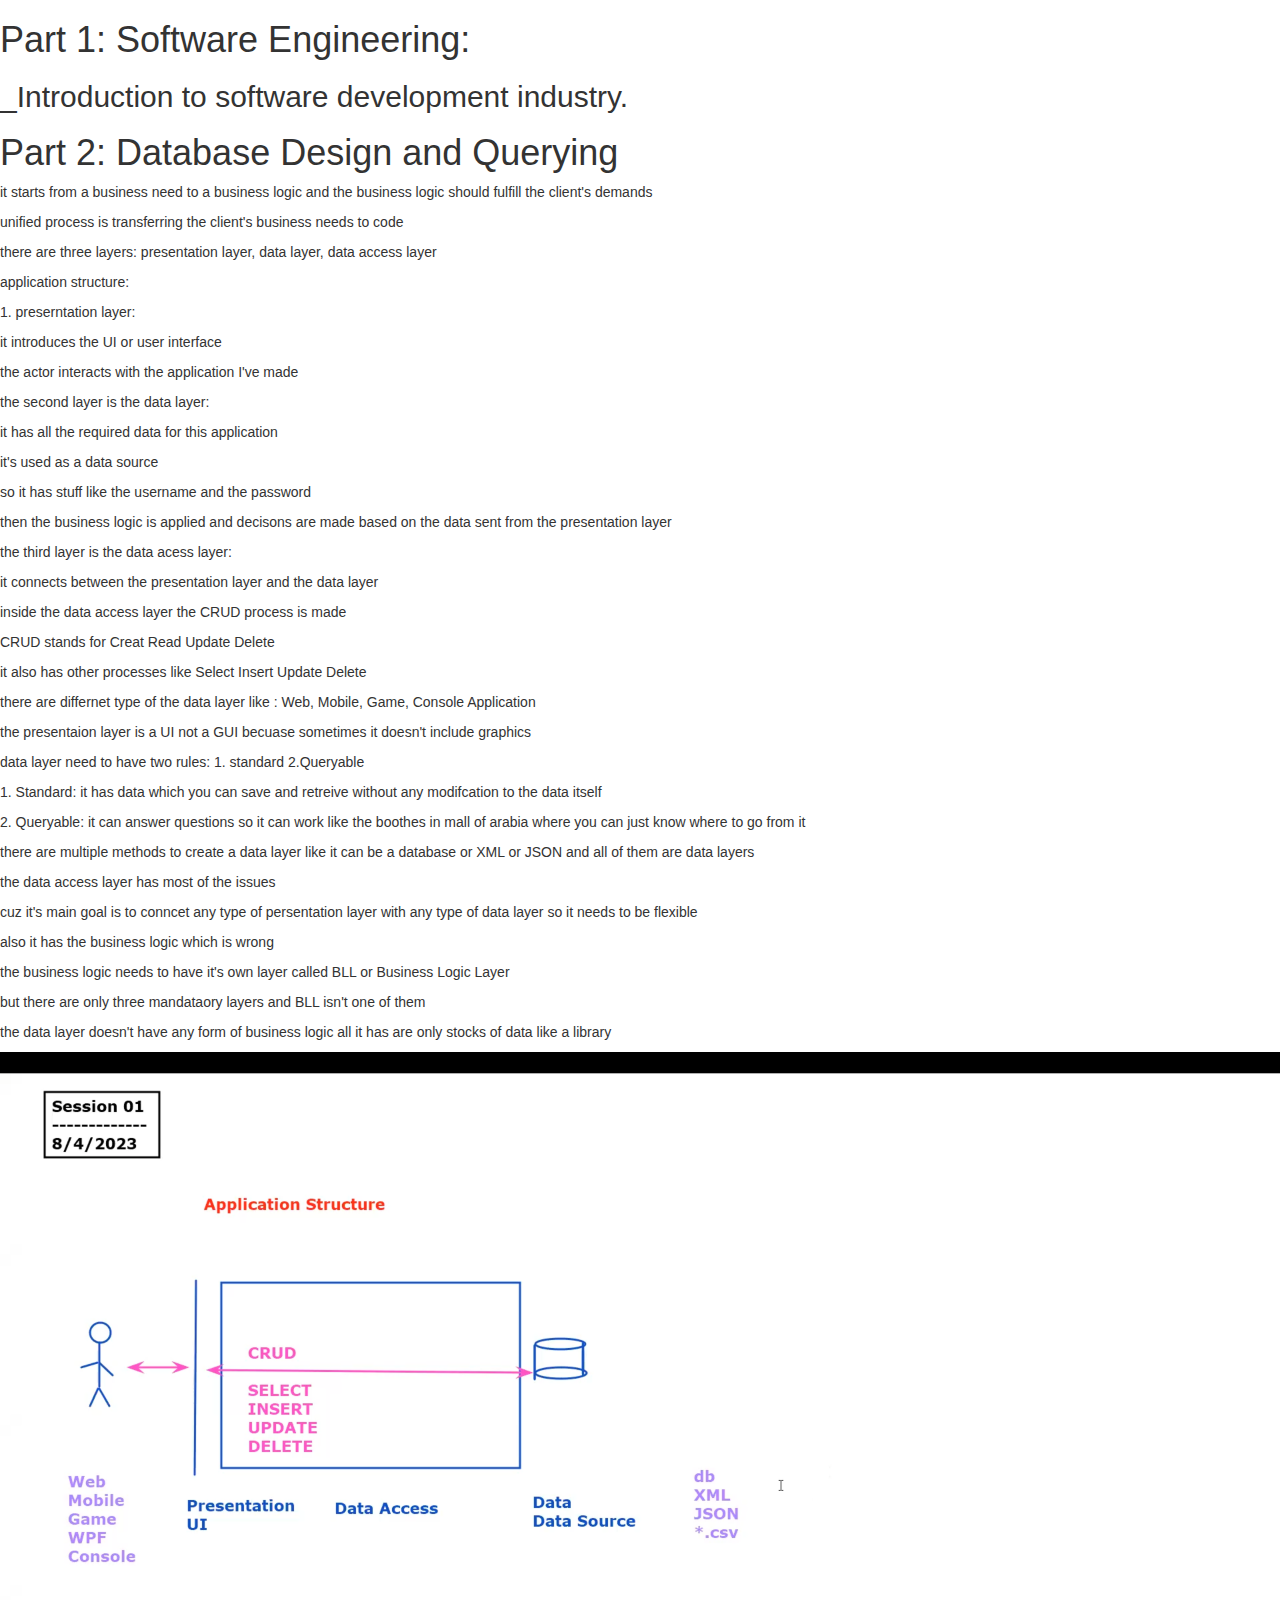
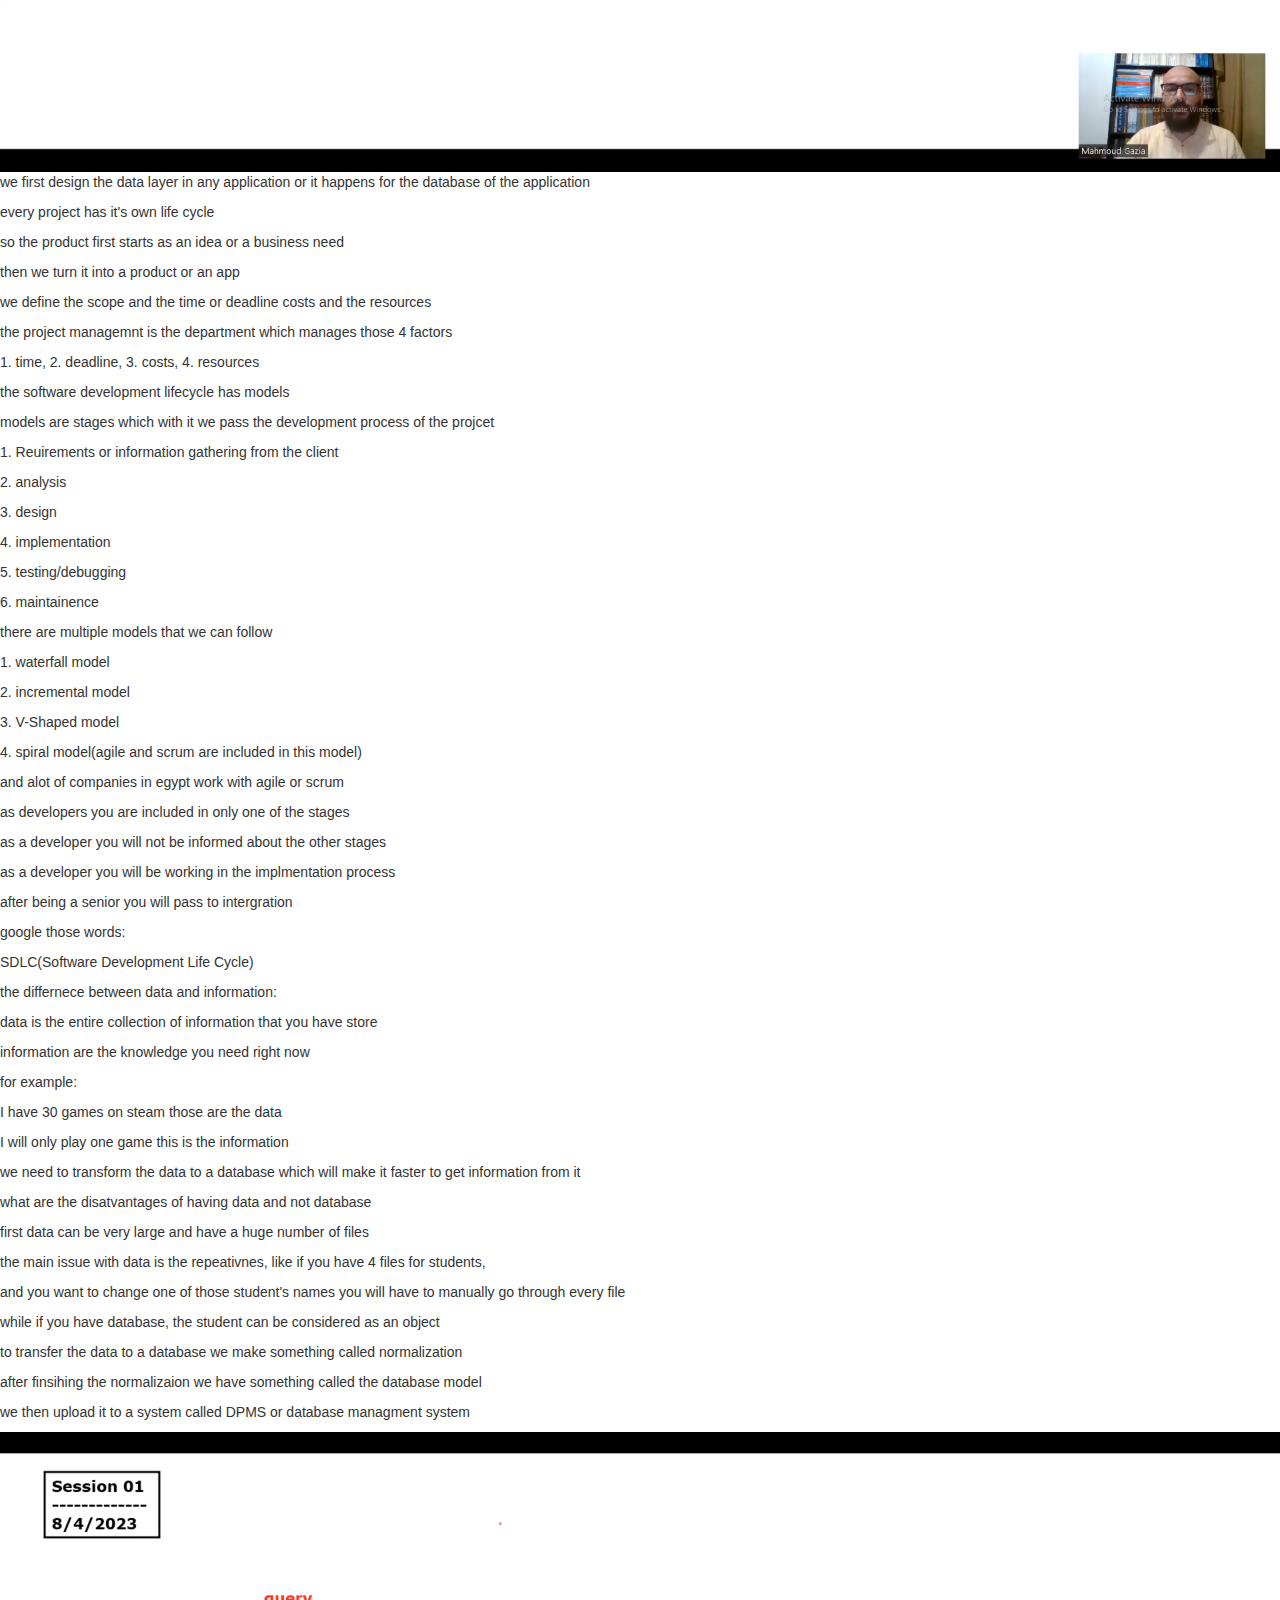
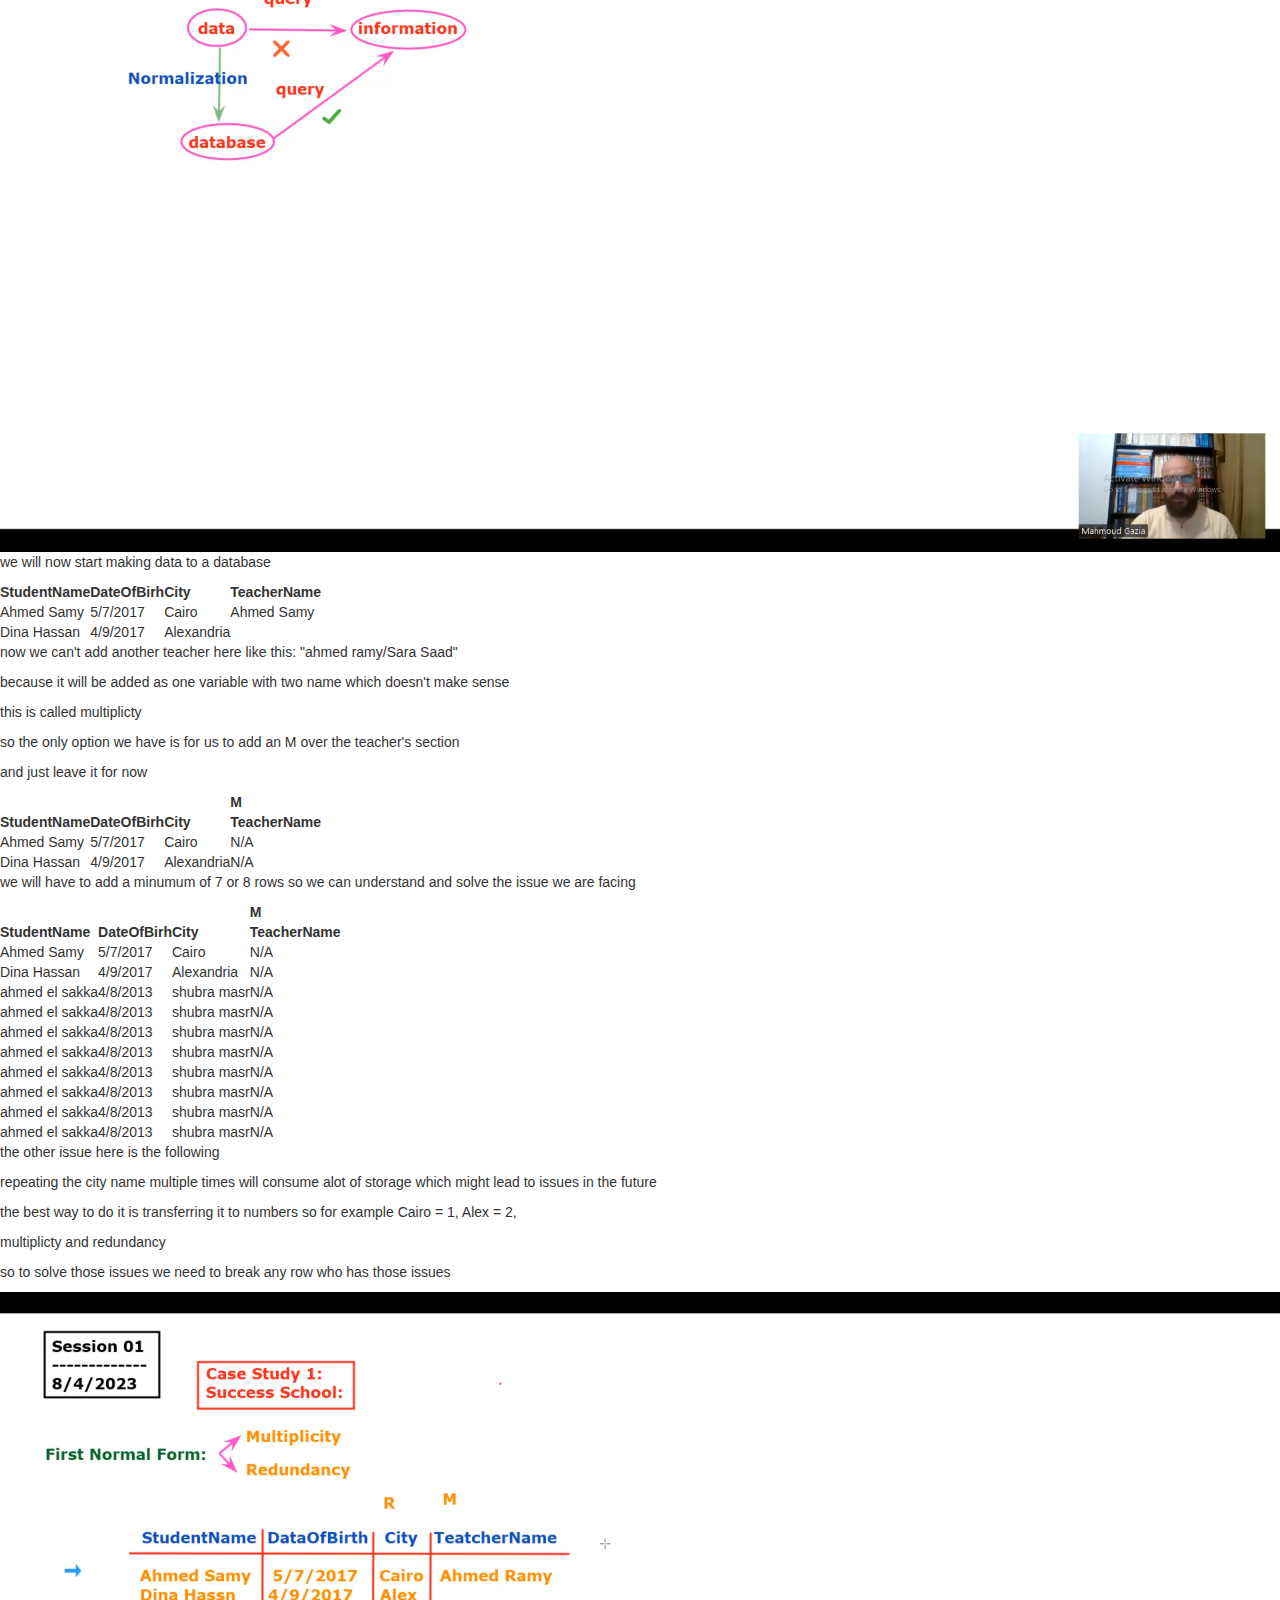
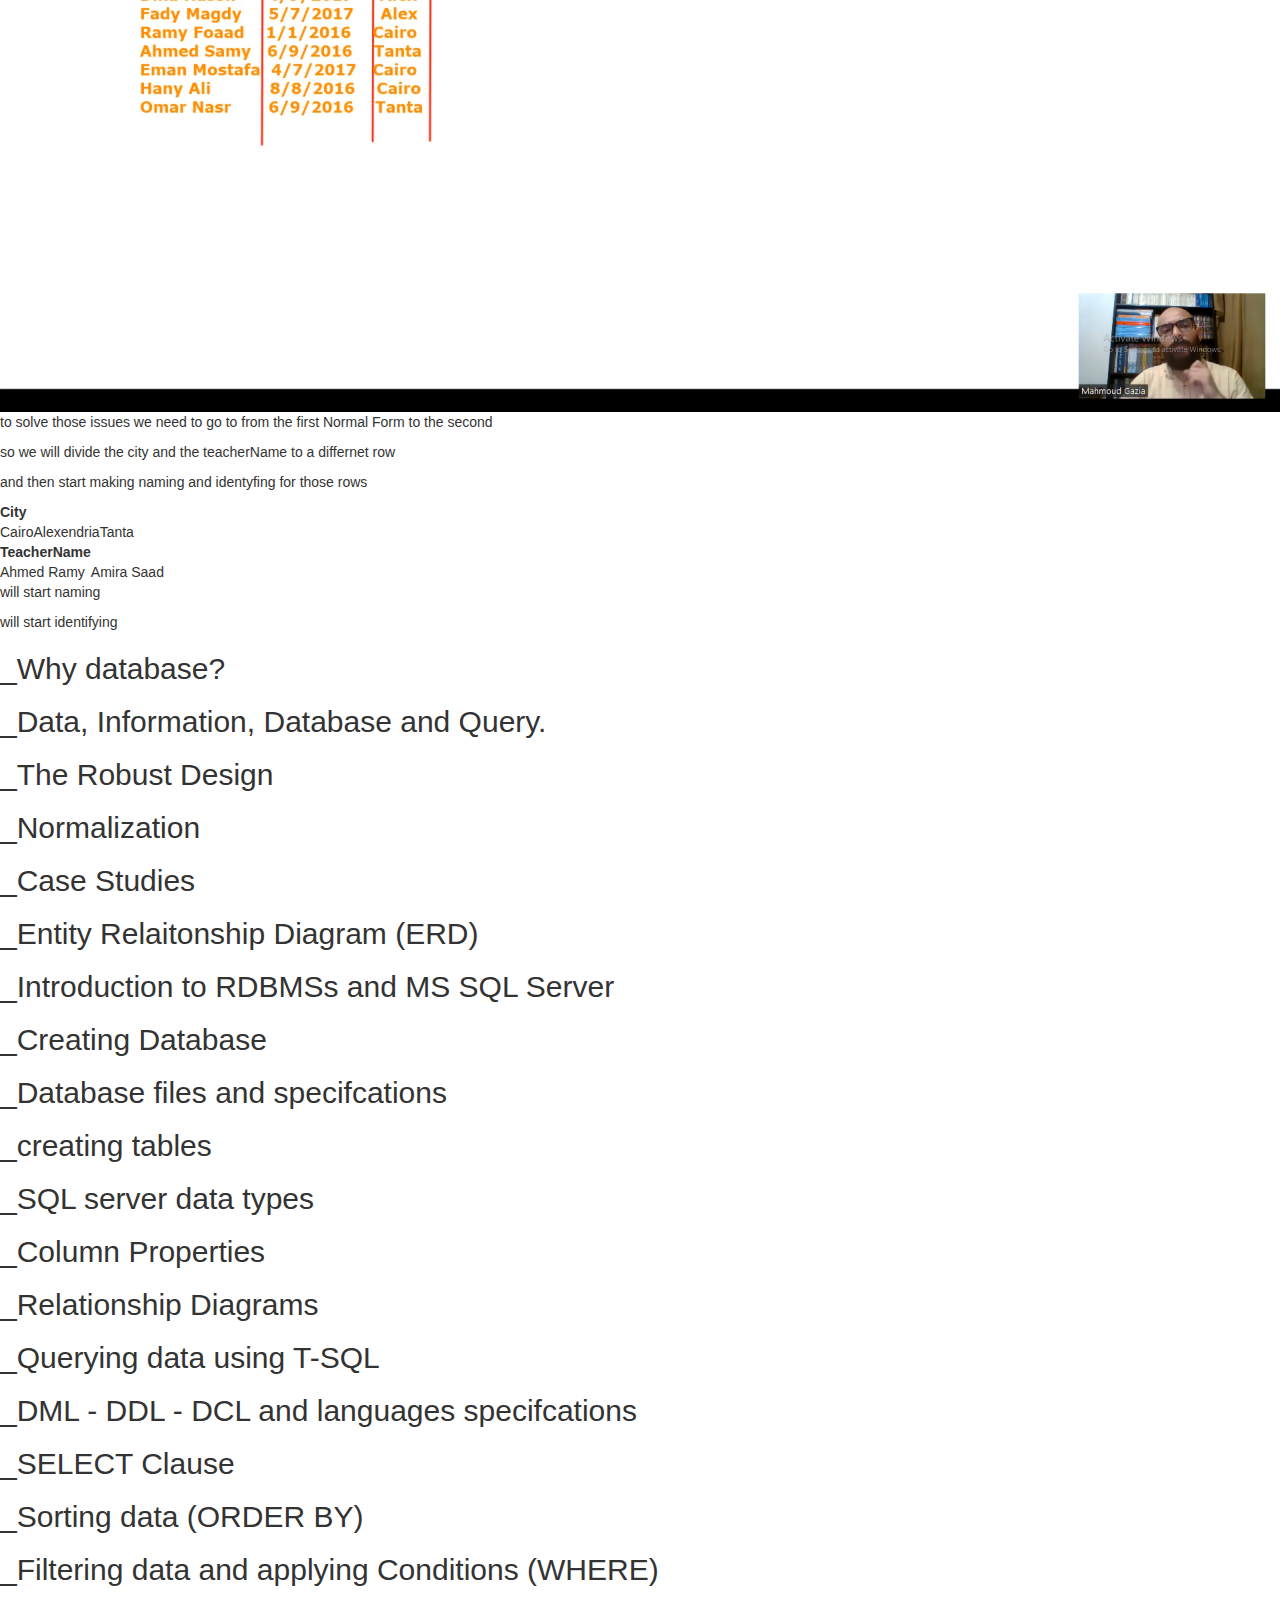
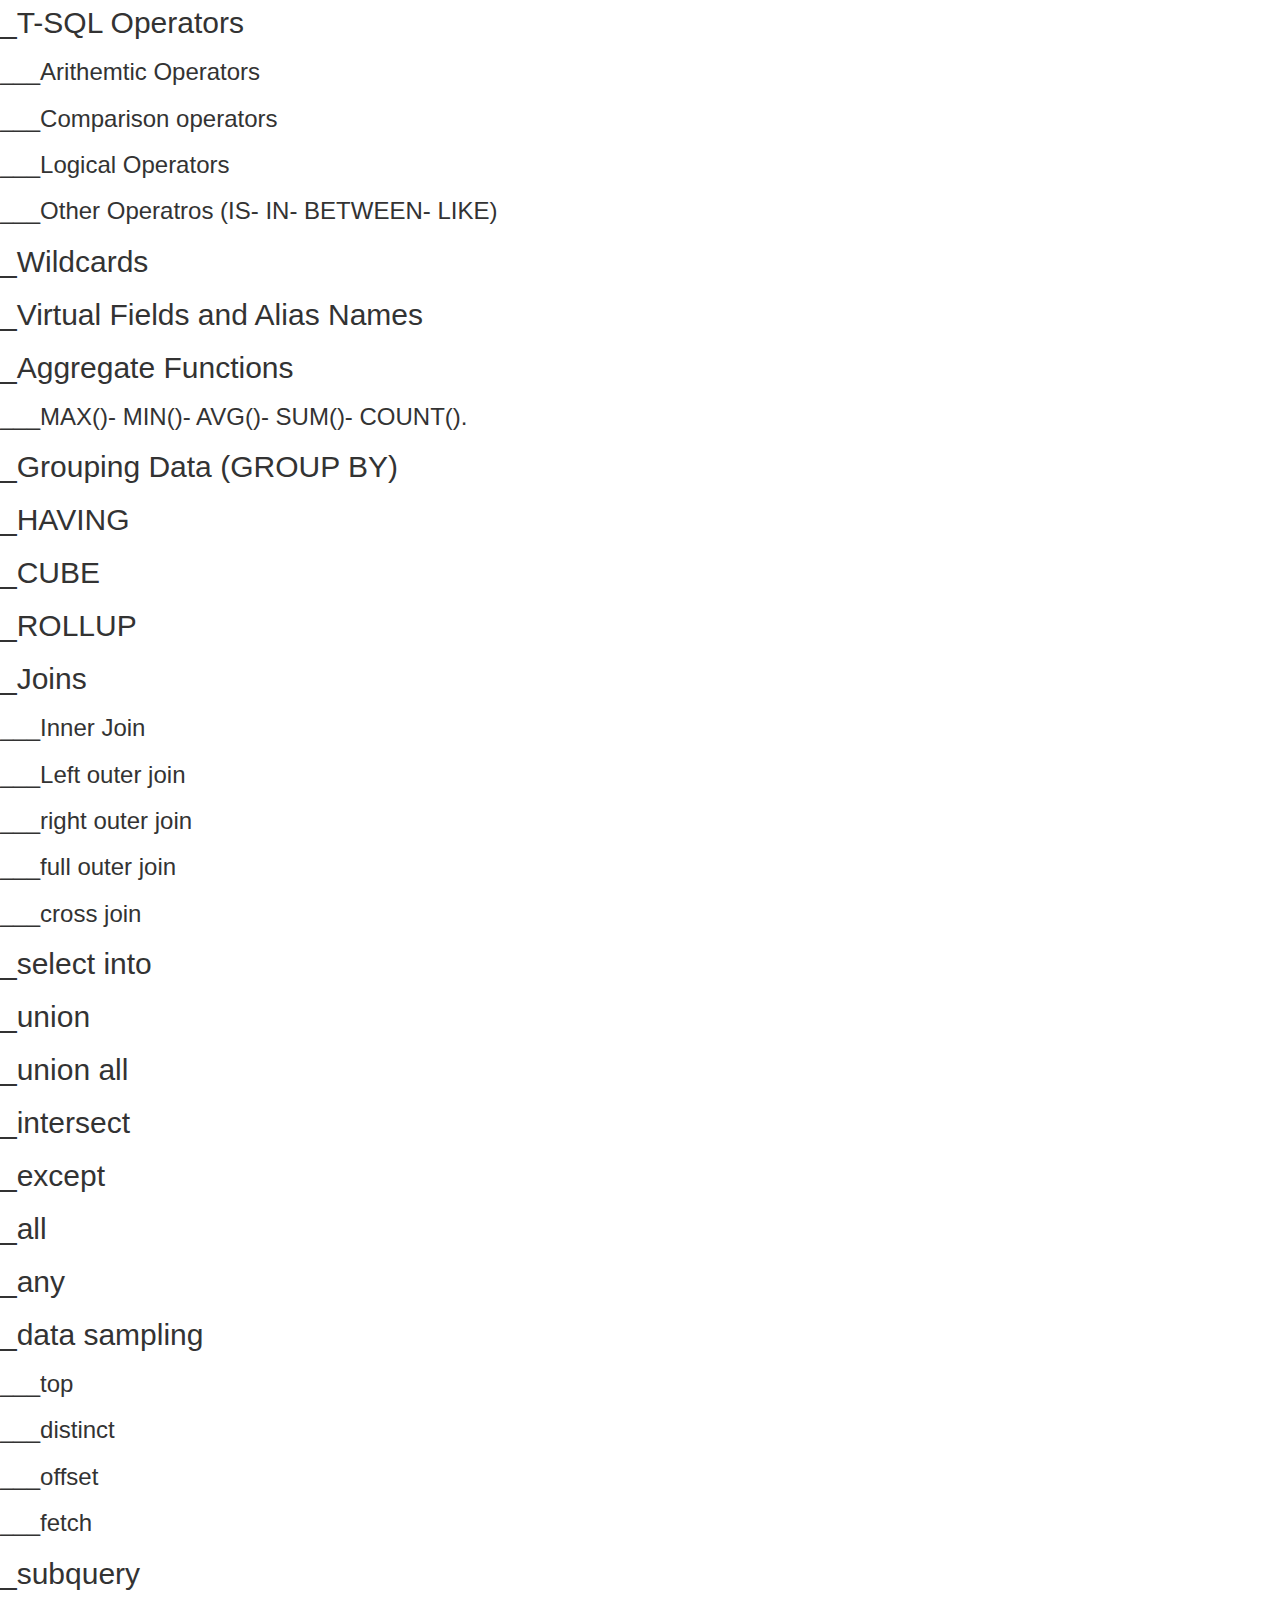
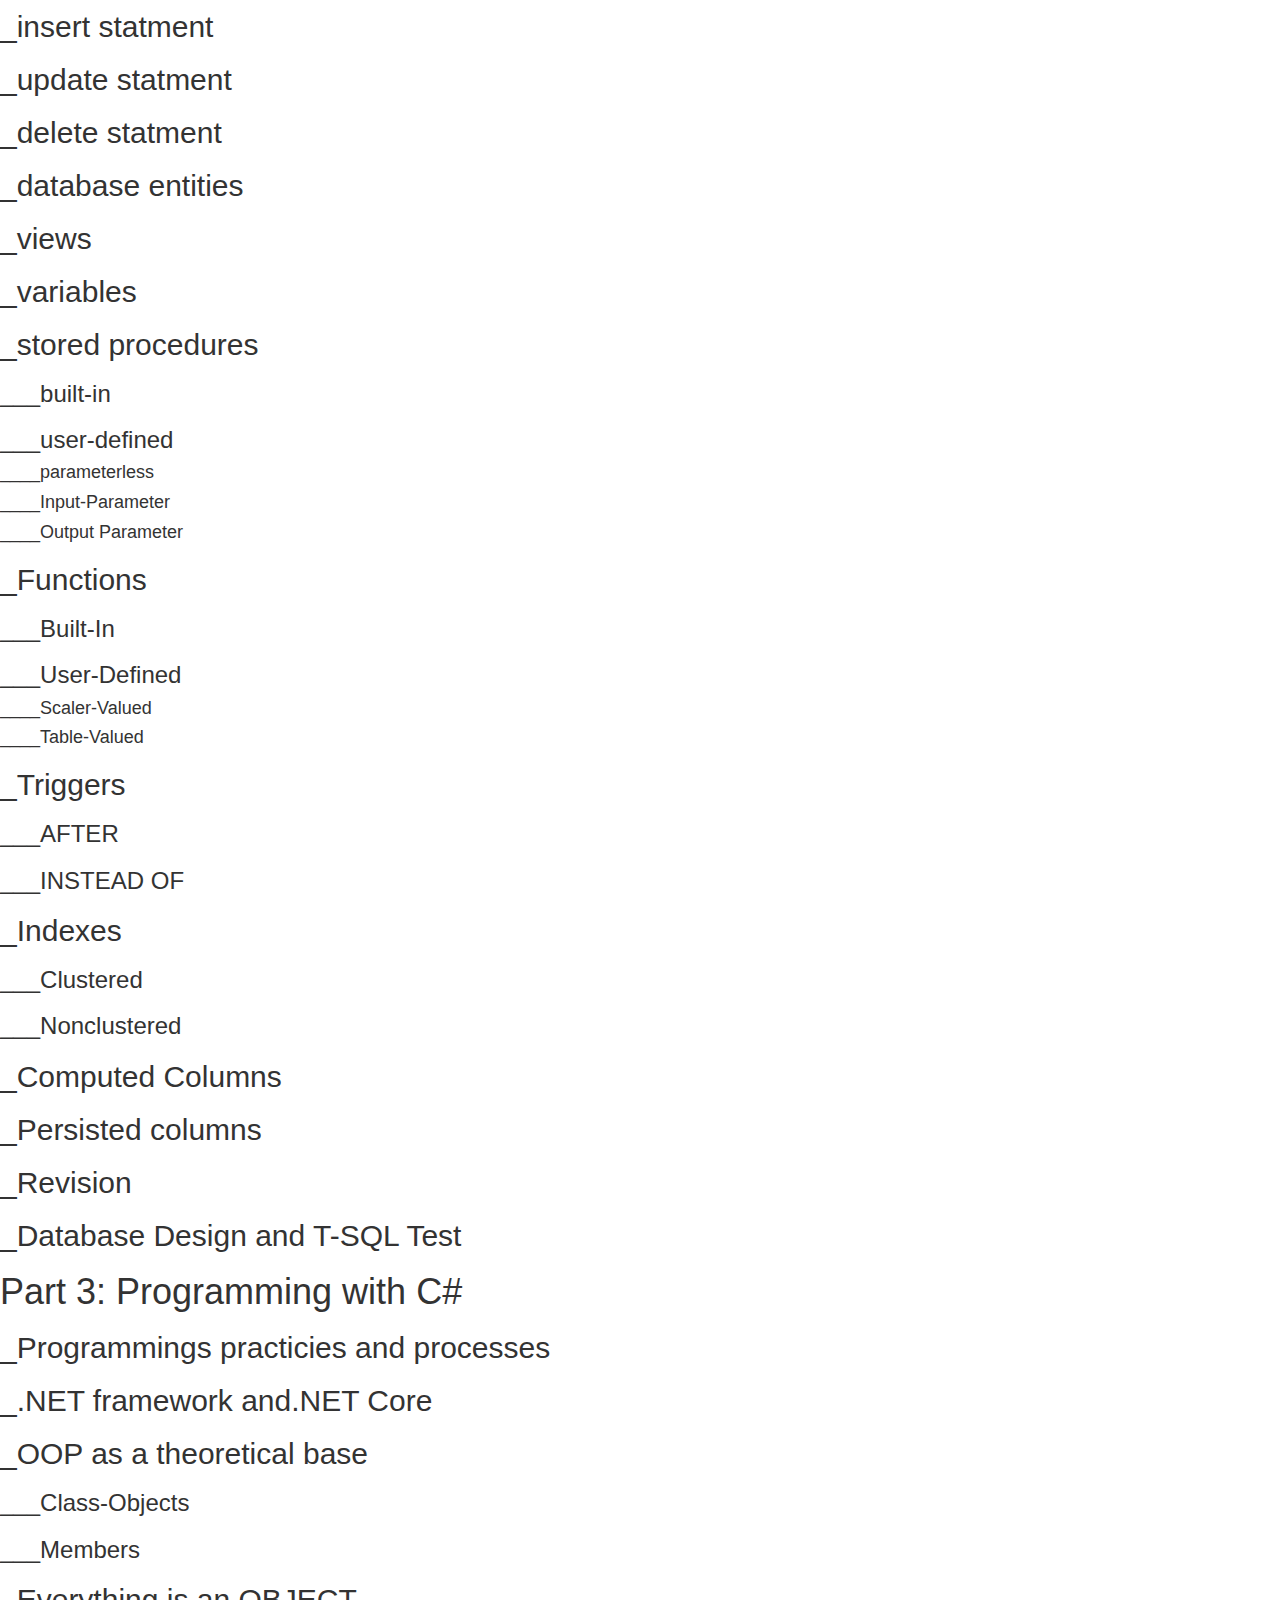
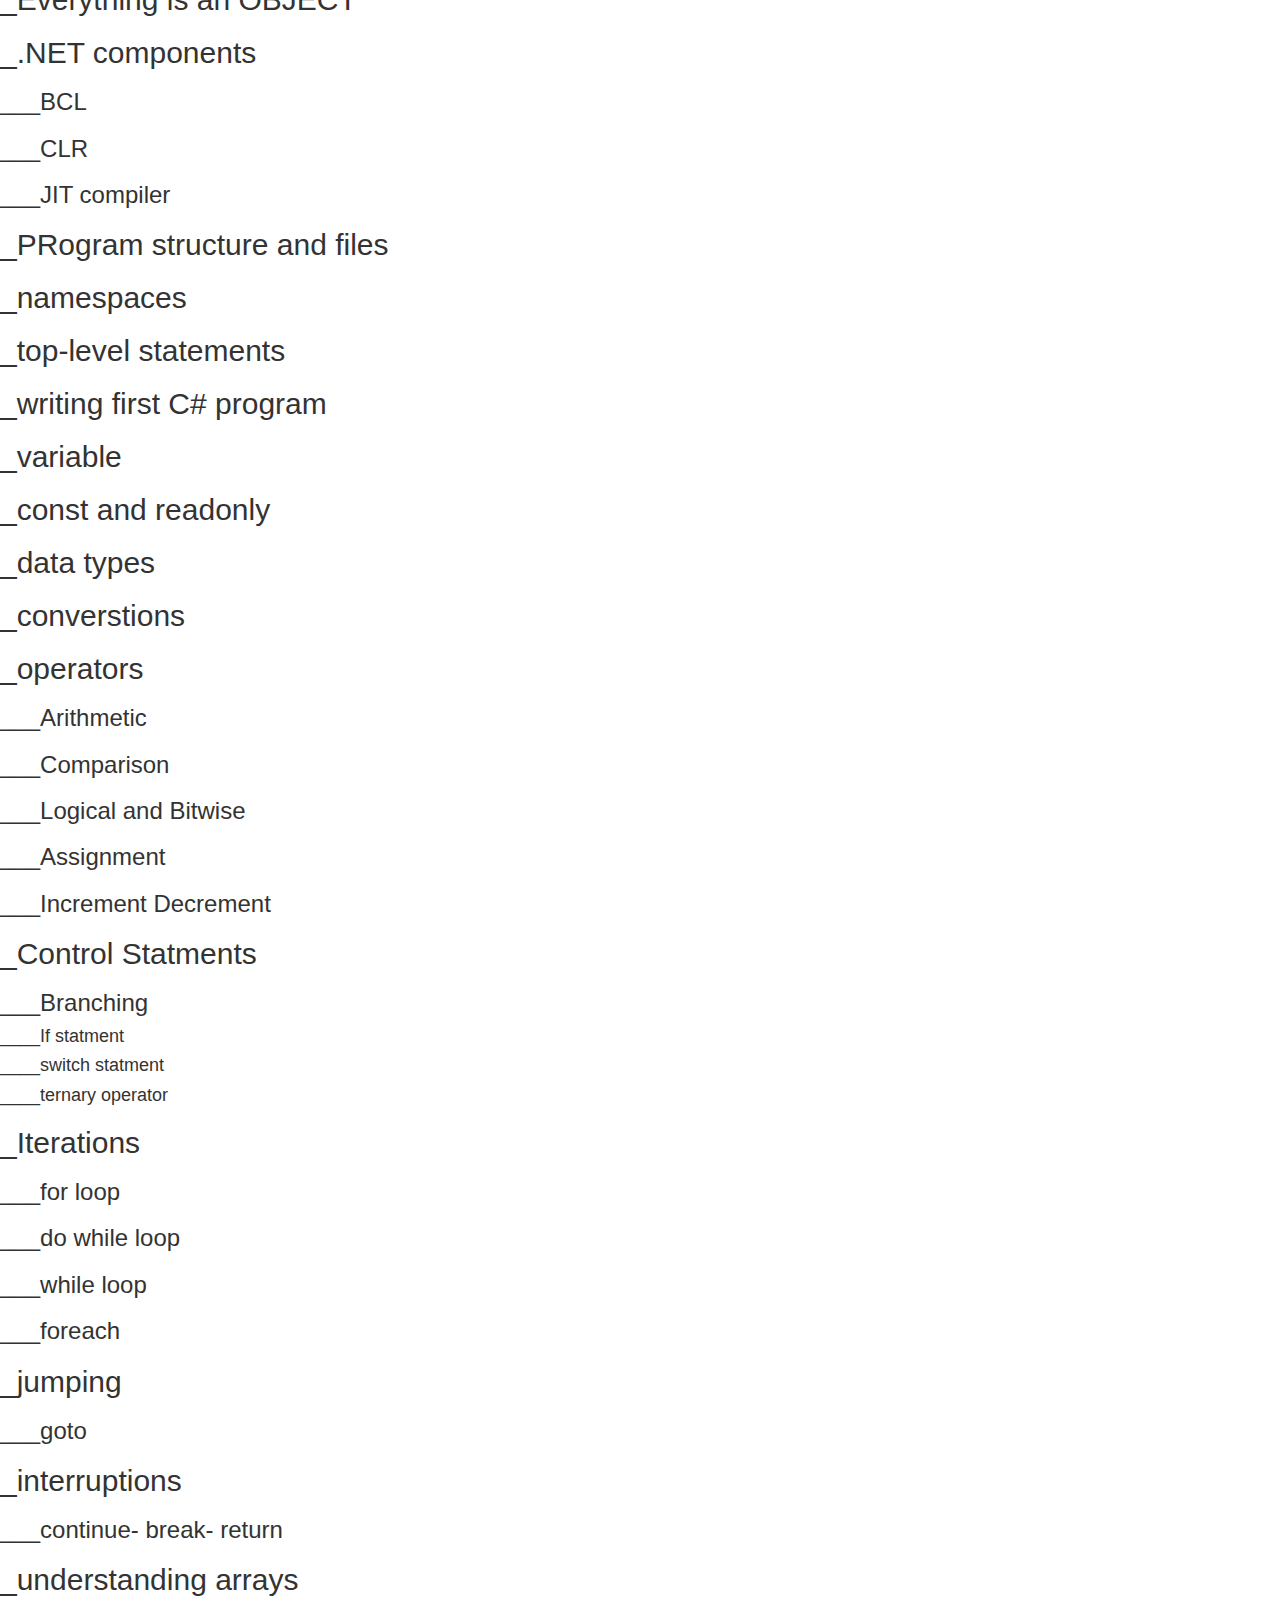
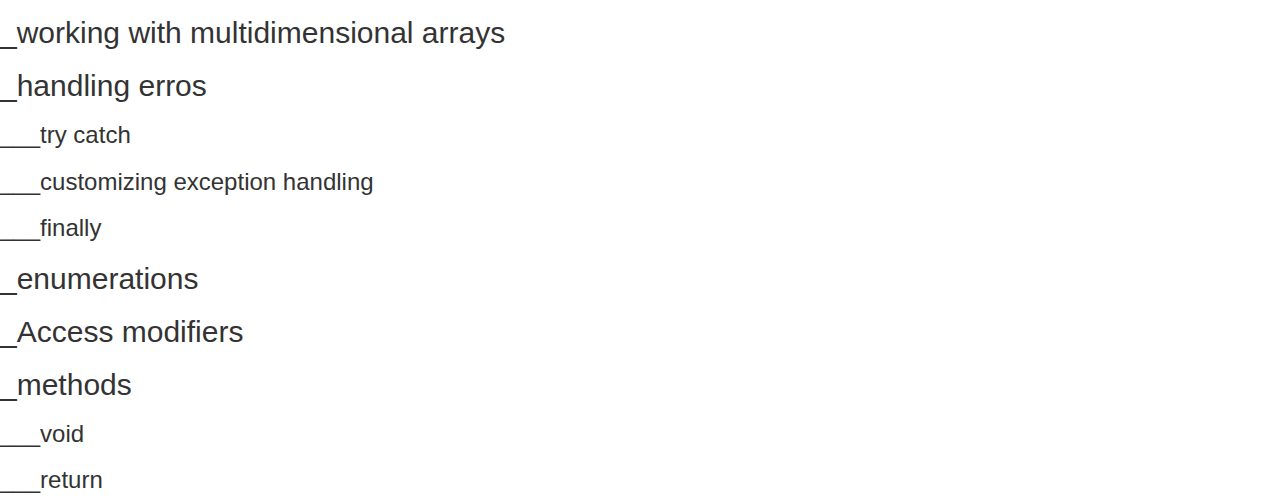
<file: index.html>
<!DOCTYPE html>
<html lang="en">
<head>
    <meta charset="UTF-8"/>
    <meta name="viewport" content="width=device-width, initial-scale=1.0"/>
    <link rel="stylesheet" href="style.css">
    <title>Meta ClassRoom - .net - notes</title>
</head>
<body>
<p class="h1">Part 1: Software Engineering:</p class="h1">
<p class="h2">_Introduction to software development industry.</h2>
<p class="h1">Part 2: Database Design and Querying</h1>
<p>it starts from a business need to a business logic and the business logic should fulfill the client's demands</p>
<p>unified process is transferring the client's business needs to code</p>
<p>there are three layers: presentation layer, data layer, data access layer </p>
<p>application structure: </p>
<p>1. preserntation layer: </p>
<p>it introduces the UI or user interface</p>
<p>the actor interacts with the application I've made</p>
<p>the second layer is the data layer: </p>
<p>it has all the required data for this application</p>
<p>it's used as a data source</p>
<p>so it has stuff like the username and the password</p>
<p>then the business logic is applied and decisons are made based on the data sent from the presentation layer</p>
<p>the third layer is the data acess layer: </p>
<p>it connects between the presentation layer and the data layer</p>
<p>inside the data access layer the CRUD process is made</p>
<p> CRUD stands for Creat Read Update Delete</p>
<p>it also has other processes like Select Insert Update Delete</p>
<p>there are differnet type of the data layer like : Web, Mobile, Game, Console Application</p>
<p>the presentaion layer is a UI not a GUI becuase sometimes it doesn't include graphics</p>
<p>data layer need to have two rules: 1. standard 2.Queryable</p>
<p>1. Standard: it has data which you can save and retreive without any modifcation to the data itself</p>
<p>2. Queryable: it can answer questions so it can work like the boothes in mall of arabia where you can just know
    where
    to go from it </p>
<p> there are multiple methods to create a data layer like it can be a database or XML or JSON and all of them are
    data
    layers</p>
<p>the data access layer has most of the issues </p>
<p>cuz it's main goal is to conncet any type of persentation layer with any type of data layer so it needs to be
    flexible</p>
<p>also it has the business logic which is wrong</p>
<p>the business logic needs to have it's own layer called BLL or Business Logic Layer</p>
<p>but there are only three mandataory layers and BLL isn't one of them</p>
<p>the data layer doesn't have any form of business logic all it has are only stocks of data like a library</p>
<img src="/images/LEC 2 - Screenshot 1.png" alt="an image here" class="image">
<p>we first design the data layer in any application or it happens for the database of the application </p>
<p>every project has it's own life cycle</p>
<p>so the product first starts as an idea or a business need </p>
<p>then we turn it into a product or an app</p>
<p>we define the scope and the time or deadline costs and the resources </p>
<p>the project managemnt is the department which manages those 4 factors</p>
<p>1. time, 2. deadline, 3. costs, 4. resources</p>
<p>the software development lifecycle has models </p>
<p>models are stages which with it we pass the development process of the projcet</p>
<p>1. Reuirements or information gathering from the client</p>
<p>2. analysis </p>
<p>3. design</p>
<p>4. implementation </p>
<p>5. testing/debugging</p>
<p>6. maintainence </p>
<p>there are multiple models that we can follow </p>
<p>1. waterfall model</p>
<p>2. incremental model</p>
<p>3. V-Shaped model </p>
<p>4. spiral model(agile and scrum are included in this model) </p>
<p>and alot of companies in egypt work with agile or scrum</p>
<p>as developers you are included in only one of the stages </p>
<p>as a developer you will not be informed about the other stages</p>
<p>as a developer you will be working in the implmentation process</p>
<p>after being a senior you will pass to intergration </p>
<p>google those words: </p>
<p>SDLC(Software Development Life Cycle)</p>
<p> the differnece between data and information: </p>
<p>data is the entire collection of information that you have store</p>
<p>information are the knowledge you need right now</p>
<p>for example: </p>
<p>I have 30 games on steam those are the data</p>
<p>I will only play one game this is the information</p>
<p>we need to transform the data to a database which will make it faster to get information from it </p>
<p>what are the disatvantages of having data and not database</p>
<p>first data can be very large and have a huge number of files</p>
<p> the main issue with data is the repeativnes, like if you have 4 files for students, </p>
<p>and you want to change one of those student's names you will have to manually go through every file</p>
<p>while if you have database, the student can be considered as an object </p>
<p>to transfer the data to a database we make something called normalization </p>
<p>after finsihing the normalizaion we have something called the database model</p>
<p>we then upload it to a system called DPMS or database managment system </p>
<img src="/images/LEC 2 - Screenshot 2.png" alt="" class="image">
<p>we will now start making data to a database </p>
<table>
    <tr>
        <th>StudentName</th>
        <th>DateOfBirh</th>
        <th>City</th>
        <th>TeacherName</th>
    </tr>
    <tr>
        <td>Ahmed Samy</td>
        <td>5/7/2017</td>
        <td>Cairo</td>
        <td>Ahmed Samy</td>
    </tr>
    <tr>
        <td>Dina Hassan</td>
        <td>4/9/2017</td>
        <td>Alexandria</td>

    </tr>
</table>
<p>now we can't add another teacher here like this: "ahmed ramy/Sara Saad"</p>
<p>because it will be added as one variable with two name which doesn't make sense</p>
<p>this is called multiplicty</p>
<p>so the only option we have is for us to add an M over the teacher's section </p>
<p>and just leave it for now</p>
<table>
    <tr>
        <th></th>
        <th></th>
        <th></th>
        <th>M</th>
    </tr>
    <tr>
        <th>StudentName</th>
        <th>DateOfBirh</th>
        <th>City</th>
        <th>TeacherName</th>
    </tr>
    <tr>
        <td>Ahmed Samy</td>
        <td>5/7/2017</td>
        <td>Cairo</td>
        <td>N/A</td>
    </tr>
    <tr>
        <td>Dina Hassan</td>
        <td>4/9/2017</td>
        <td>Alexandria</td>
        <td>N/A</td>
    </tr>
</table>
<p>we will have to add a minumum of 7 or 8 rows so we can understand and solve the issue we are facing</p>
<table>
    <tr>
        <th></th>
        <th></th>
        <th></th>
        <th>M</th>
    </tr>
    <tr>
        <th>StudentName</th>
        <th>DateOfBirh</th>
        <th>City</th>
        <th>TeacherName</th>
    </tr>
    <tr>
        <td>Ahmed Samy</td>
        <td>5/7/2017</td>
        <td>Cairo</td>
        <td>N/A</td>
    </tr>
    <tr>
        <td>Dina Hassan</td>
        <td>4/9/2017</td>
        <td>Alexandria</td>
        <td>N/A</td>
    </tr>
    <tr>
        <td>ahmed el sakka</td>
        <td>4/8/2013</td>
        <td>shubra masr</td>
        <td>N/A</td>
    </tr>
    <tr>
        <td>ahmed el sakka</td>
        <td>4/8/2013</td>
        <td>shubra masr</td>
        <td>N/A</td>
    </tr>
    <tr>
        <td>ahmed el sakka</td>
        <td>4/8/2013</td>
        <td>shubra masr</td>
        <td>N/A</td>
    </tr>
    <tr>
        <td>ahmed el sakka</td>
        <td>4/8/2013</td>
        <td>shubra masr</td>
        <td>N/A</td>
    </tr>
    <tr>
        <td>ahmed el sakka</td>
        <td>4/8/2013</td>
        <td>shubra masr</td>
        <td>N/A</td>
    </tr>
    <tr>
        <td>ahmed el sakka</td>
        <td>4/8/2013</td>
        <td>shubra masr</td>
        <td>N/A</td>
    </tr>
    <tr>
        <td>ahmed el sakka</td>
        <td>4/8/2013</td>
        <td>shubra masr</td>
        <td>N/A</td>
    </tr>
    <tr>
        <td>ahmed el sakka</td>
        <td>4/8/2013</td>
        <td>shubra masr</td>
        <td>N/A</td>
    </tr>
</table>
<p>the other issue here is the following</p>
<p>repeating the city name multiple times will consume alot of storage which might lead to issues in the future</p>
<p>the best way to do it is transferring it to numbers so for example Cairo = 1, Alex = 2, </p>
<p>multiplicty and redundancy</p>
<p>so to solve those issues we need to break any row who has those issues </p>
<img src="/images/LEC 2 - Screenshot 3.png" alt="an image here" class="image">
<p>to solve those issues we need to go to from the first Normal Form to the second</p>
<p>so we will divide the city and the teacherName to a differnet row</p>
<p>and then start making naming and identyfing for those rows</p>
<table>
    <tr>
        <th>City</th>
    </tr>
    <tr>
        <td>Cairo</td>
        <td>Alexendria</td>
        <td>Tanta</td>
    </tr>
</table>
<table>
    <tr>
        <th>TeacherName</th>
    </tr>
    <tr>
        <td>Ahmed Ramy</td>
        <td>Amira Saad</td>
    </tr>
</table>
<p>will start naming </p>
<p>will start identifying </p>
<!-- break -->
<p class="h2">_Why database?</h2>
<p class="h2">_Data, Information, Database and Query.</h2>
<p class="h2">_The Robust Design</h2>
<p class="h2">_Normalization</h2>
<p class="h2">_Case Studies</h2>
<p class="h2">_Entity Relaitonship Diagram (ERD)</h2>
<p class="h2">_Introduction to RDBMSs and MS SQL Server</h2>
<p class="h2">_Creating Database</h2>
<p class="h2">_Database files and specifcations</h2>
<p class="h2">_creating tables</h2>
<p class="h2">_SQL server data types</h2>
<p class="h2">_Column Properties</h2>
<p class="h2">_Relationship Diagrams</h2>
<p class="h2">_Querying data using T-SQL</h2>
<p class="h2">_DML - DDL - DCL and languages specifcations</h2>
<p class="h2">_SELECT Clause</h2>
<p class="h2">_Sorting data (ORDER BY)</h2>
<p class="h2">_Filtering data and applying Conditions (WHERE)</h2>
<p class="h2">_T-SQL Operators</h2>
<p class="h3">___Arithemtic Operators</h3>
<p class="h3">___Comparison operators</h3>
<p class="h3">___Logical Operators</h3>
<p class="h3">___Other Operatros (IS- IN- BETWEEN- LIKE)</h3>
<p class="h2">_Wildcards</h2>
<p class="h2">_Virtual Fields and Alias Names</h2>
<p class="h2">_Aggregate Functions</h2>
<p class="h3">___MAX()- MIN()- AVG()- SUM()- COUNT().</h3>
<p class="h2">_Grouping Data (GROUP BY)</h2>
<p class="h2">_HAVING</h2>
<p class="h2">_CUBE</h2>
<p class="h2">_ROLLUP</h2>
<p class="h2">_Joins</h2>
<p class="h3">___Inner Join</h3>
<p class="h3">___Left outer join</h3>
<p class="h3">___right outer join</h3>
<p class="h3">___full outer join</h3>
<p class="h3">___cross join</h3>
<p class="h2">_select into</h2>
<p class="h2">_union</h2>
<p class="h2">_union all</h2>
<p class="h2">_intersect</h2>
<p class="h2">_except</h2>
<p class="h2">_all</h2>
<p class="h2">_any</h2>
<p class="h2">_data sampling</h2>
<p class="h3">___top</h3>
<p class="h3">___distinct</h3>
<p class="h3">___offset</h3>
<p class="h3">___fetch</h3>
<p class="h2">_subquery</h2>
<p class="h2">_insert statment</h2>
<p class="h2">_update statment</h2>
<p class="h2">_delete statment</h2>
<p class="h2">_database entities</h2>
<p class="h2">_views</h2>
<p class="h2">_variables</h2>
<p class="h2">_stored procedures</h2>
<p class="h3">___built-in</h3>
<p class="h3">___user-defined</h3>
<p class="h4">____parameterless</h4>
<p class="h4">____Input-Parameter</h4>
<p class="h4">____Output Parameter</h4>
<p class="h2">_Functions</h2>
<p class="h3">___Built-In</h3>
<p class="h3">___User-Defined</h3>
<p class="h4">____Scaler-Valued</h4>
<p class="h4">____Table-Valued</h4>
<p class="h2">_Triggers</h2>
<p class="h3">___AFTER</h3>
<p class="h3">___INSTEAD OF</h3>
<p class="h2">_Indexes</h2>
<p class="h3">___Clustered</h3>
<p class="h3">___Nonclustered</h3>
<p class="h2">_Computed Columns</h2>
<p class="h2">_Persisted columns</h2>
<p class="h2">_Revision</h2>
<p class="h2">_Database Design and T-SQL Test</h2>
<p class="h1">Part 3: Programming with C#</h1>
<p class="h2">_Programmings practicies and processes</h2>
<p class="h2">_.NET framework and.NET Core</h2>
<p class="h2">_OOP as a theoretical base</h2>
<p class="h3">___Class-Objects</h3>
<p class="h3">___Members</h3>
<p class="h2">_Everything is an OBJECT</h2>
<p class="h2">_.NET components</h2>
<p class="h3">___BCL</h3>
<p class="h3">___CLR</h3>
<p class="h3">___JIT compiler</h3>
<p class="h2">_PRogram structure and files</h2>
<p class="h2">_namespaces</h2>
<p class="h2">_top-level statements</h2>
<p class="h2">_writing first C# program</h2>
<p class="h2">_variable</h2>
<p class="h2">_const and readonly</h2>
<p class="h2">_data types</h2>
<p class="h2">_converstions</h2>
<p class="h2">_operators</h2>
<p class="h3">___Arithmetic</h3>
<p class="h3">___Comparison</h3>
<p class="h3">___Logical and Bitwise</h3>
<p class="h3">___Assignment</h3>
<p class="h3">___Increment Decrement</h3>
<p class="h2">_Control Statments</h2>
<p class="h3">___Branching</h3>
<p class="h4">____If statment</h4>
<p class="h4">____switch statment</h4>
<p class="h4">____ternary operator</h4>
<p class="h2">_Iterations</h2>
<p class="h3">___for loop</h3>
<p class="h3">___do while loop</h3>
<p class="h3">___while loop</h3>
<p class="h3">___foreach</h3>
<p class="h2">_jumping</h2>
<p class="h3">___goto</h3>
<p class="h2">_interruptions</h2>
<p class="h3">___continue- break- return</h3>
<p class="h2">_understanding arrays</h2>
<p class="h2">_working with multidimensional arrays</h2>
<p class="h2">_handling erros</h2>
<p class="h3">___try catch</h3>
<p class="h3">___customizing exception handling</h3>
<p class="h3">___finally</h3>
<p class="h2">_enumerations</h2>
<p class="h2">_Access modifiers</h2>
<p class="h2">_methods</h2>
<p class="h3">___void</h3>
<p class="h3">___return</h3>
    
    <script src="script.js"></script>

</body>

</html>
</file>
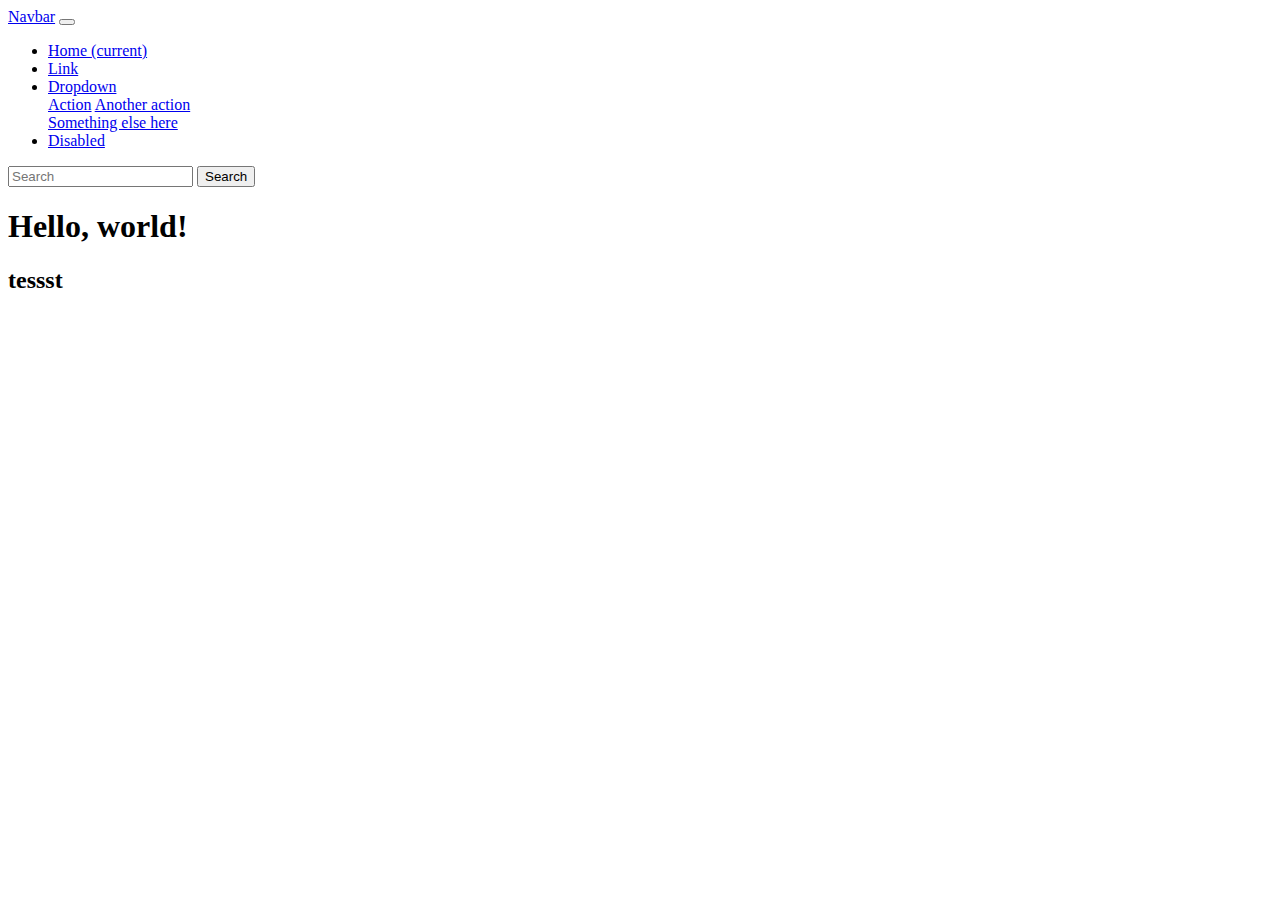
<file: PlayGround/BootStrap/index.html>
<!DOCTYPE html>
<html lang="en">
  <head>
    <!-- Required meta tags -->
    <meta charset="utf-8" />
    <meta
      name="viewport"
      content="width=device-width, initial-scale=1, shrink-to-fit=no"
    />

    <!-- Bootstrap CSS -->
    <link
      rel="stylesheet"
      href="https://cdn.jsdelivr.net/npm/bootstrap@4.1.3/dist/css/bootstrap.min.css"
      integrity="sha384-MCw98/SFnGE8fJT3GXwEOngsV7Zt27NXFoaoApmYm81iuXoPkFOJwJ8ERdknLPMO"
      crossorigin="anonymous"
    />

    <!-- Optional JavaScript -->
    <!-- jQuery first, then Popper.js, then Bootstrap JS -->
    <script
      src="https://code.jquery.com/jquery-3.3.1.slim.min.js"
      integrity="sha384-q8i/X+965DzO0rT7abK41JStQIAqVgRVzpbzo5smXKp4YfRvH+8abtTE1Pi6jizo"
      crossorigin="anonymous"
    ></script>
    <script
      src="https://cdn.jsdelivr.net/npm/popper.js@1.14.3/dist/umd/popper.min.js"
      integrity="sha384-ZMP7rVo3mIykV+2+9J3UJ46jBk0WLaUAdn689aCwoqbBJiSnjAK/l8WvCWPIPm49"
      crossorigin="anonymous"
    ></script>
    <script
      src="https://cdn.jsdelivr.net/npm/bootstrap@4.1.3/dist/js/bootstrap.min.js"
      integrity="sha384-ChfqqxuZUCnJSK3+MXmPNIyE6ZbWh2IMqE241rYiqJxyMiZ6OW/JmZQ5stwEULTy"
      crossorigin="anonymous"
    ></script>

    <title>Hello, world!</title>
  </head>
  <body>
    <nav class="navbar navbar-expand-lg navbar-light bg-light">
      <a class="navbar-brand" href="#">Navbar</a>
      <button
        class="navbar-toggler"
        type="button"
        data-toggle="collapse"
        data-target="#navbarSupportedContent"
        aria-controls="navbarSupportedContent"
        aria-expanded="false"
        aria-label="Toggle navigation"
      >
        <span class="navbar-toggler-icon"></span>
      </button>

      <div class="collapse navbar-collapse" id="navbarSupportedContent">
        <ul class="navbar-nav mr-auto">
          <li class="nav-item active">
            <a class="nav-link" href="#"
              >Home <span class="sr-only">(current)</span></a
            >
          </li>
          <li class="nav-item">
            <a class="nav-link" href="#">Link</a>
          </li>
          <li class="nav-item dropdown">
            <a
              class="nav-link dropdown-toggle"
              href="#"
              id="navbarDropdown"
              role="button"
              data-toggle="dropdown"
              aria-haspopup="true"
              aria-expanded="false"
            >
              Dropdown
            </a>
            <div class="dropdown-menu" aria-labelledby="navbarDropdown">
              <a class="dropdown-item" href="#">Action</a>
              <a class="dropdown-item" href="#">Another action</a>
              <div class="dropdown-divider"></div>
              <a class="dropdown-item" href="#">Something else here</a>
            </div>
          </li>
          <li class="nav-item">
            <a class="nav-link disabled" href="#">Disabled</a>
          </li>
        </ul>
        <form class="form-inline my-2 my-lg-0">
          <input
            class="form-control mr-sm-2"
            type="search"
            placeholder="Search"
            aria-label="Search"
          />
          <button class="btn btn-outline-success my-2 my-sm-0" type="submit">
            Search
          </button>
        </form>
      </div>
    </nav>
    <h1>Hello, world!</h1>
    <h2>tessst</h2>
  </body>
</html>
</file>
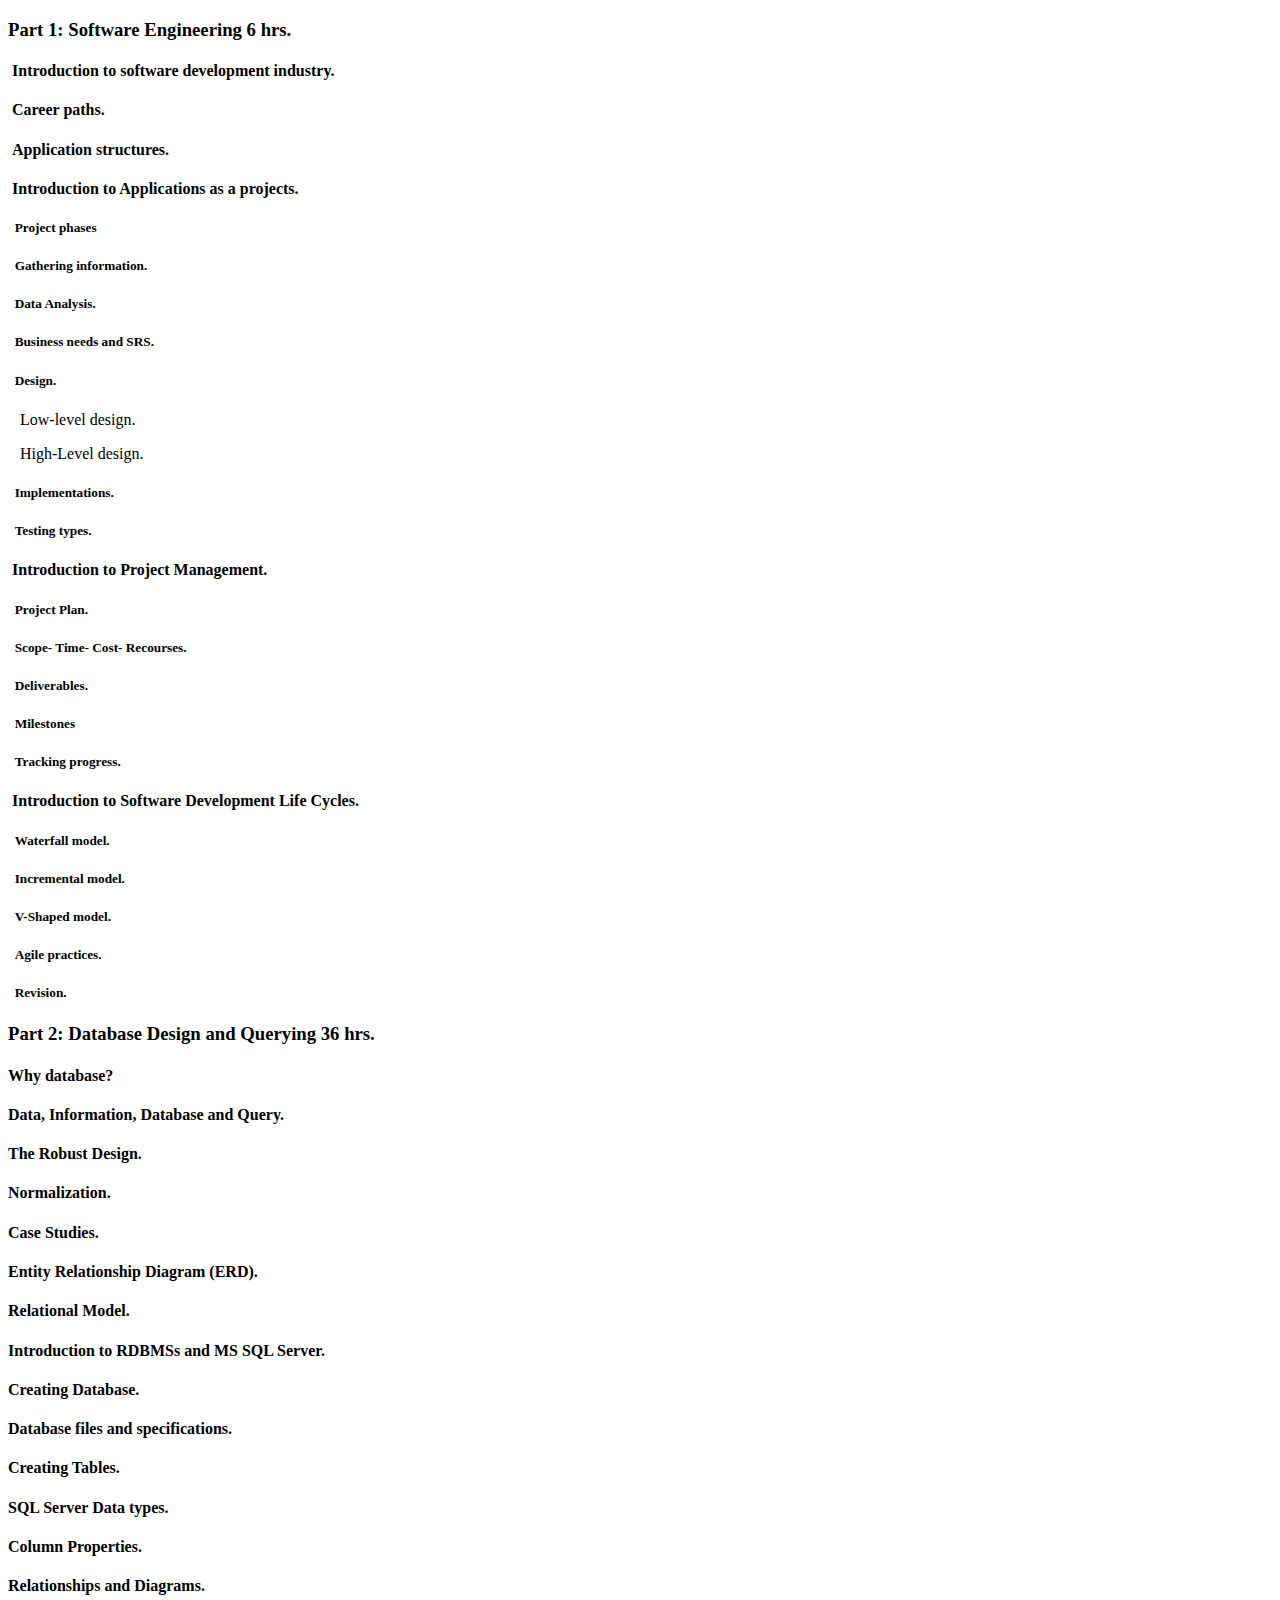
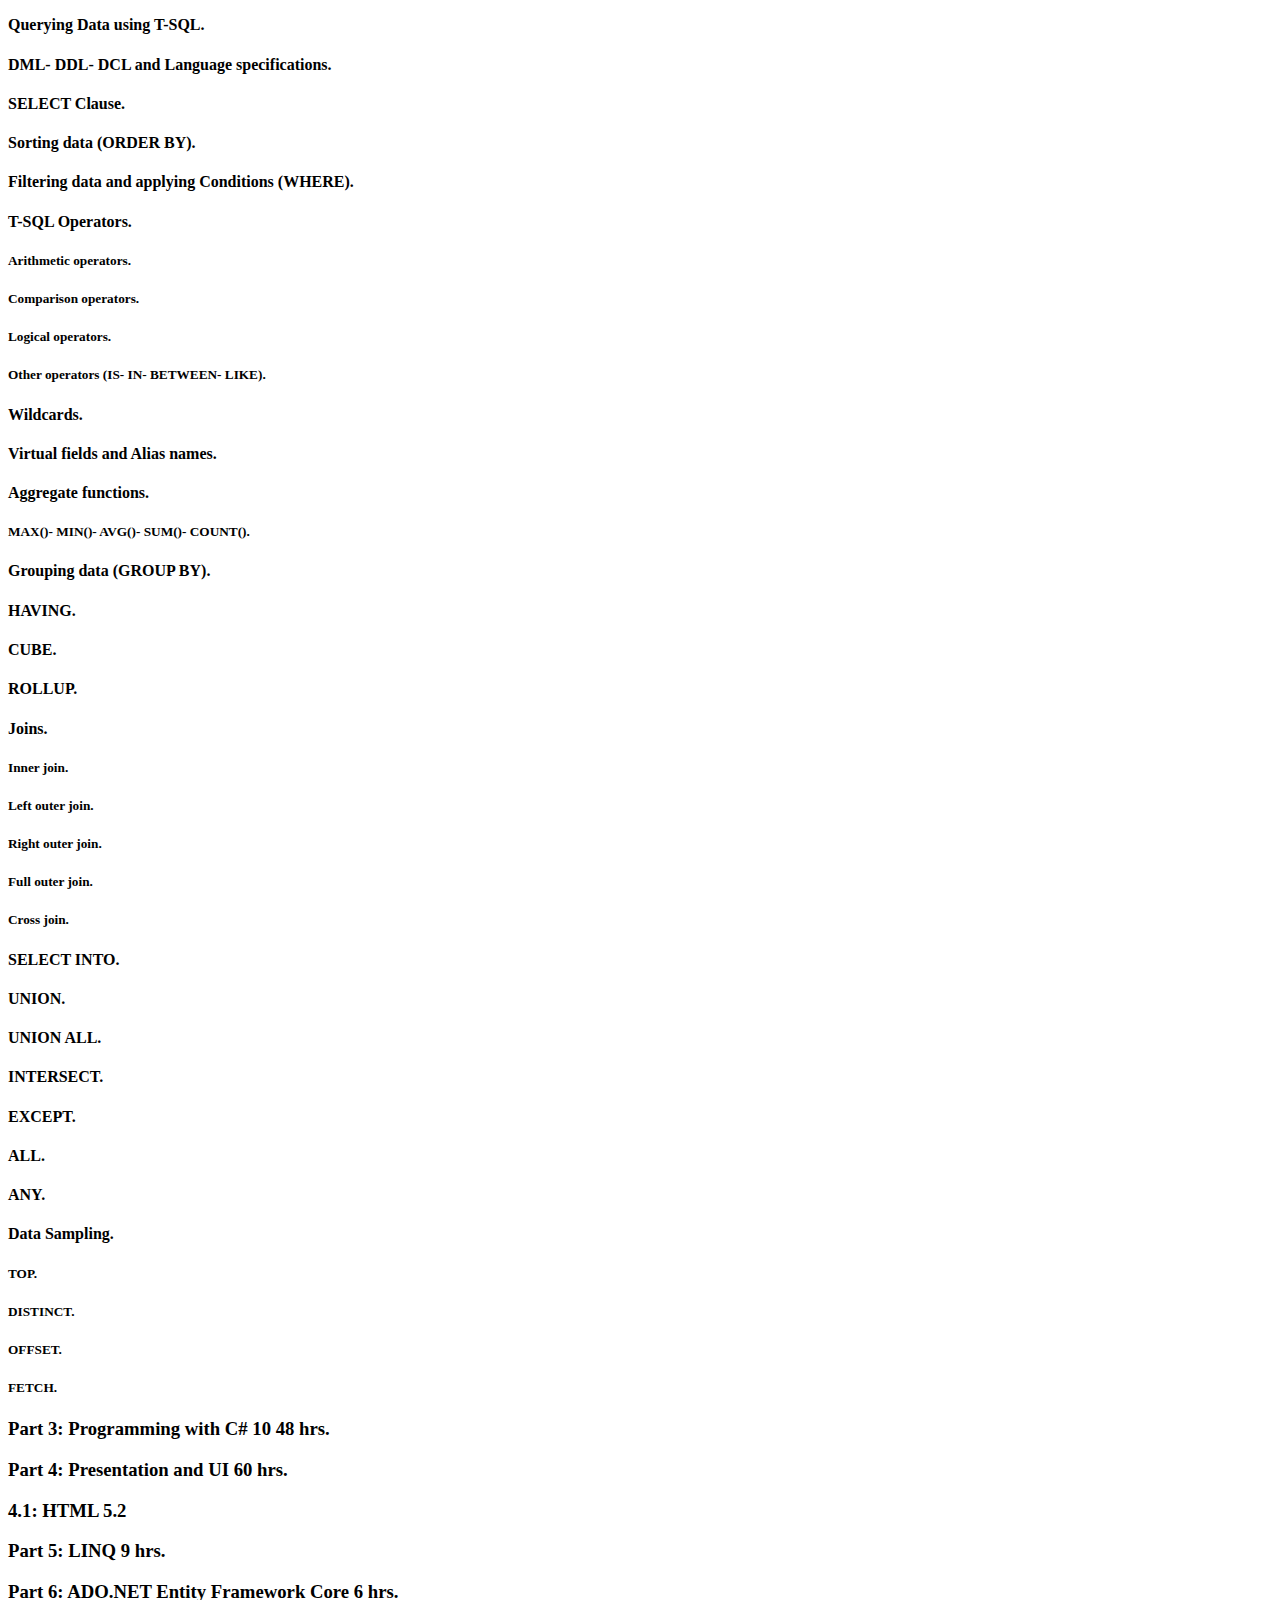
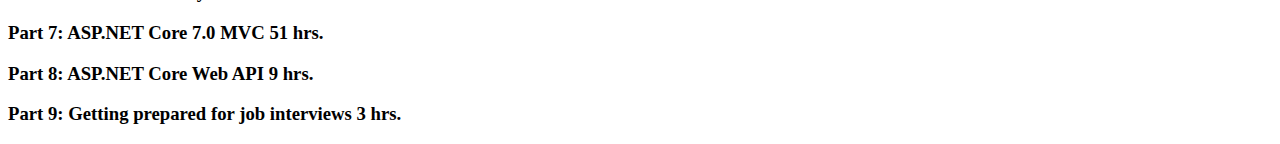
<file: drawer.html>
<!DOCTYPE html>
<html lang="en">
  <head>
    <meta charset="UTF-8" />
    <meta name="viewport" content="width=device-width, initial-scale=1.0" />
    <title>Document</title>
  </head>
  <body>
    <!-- Part 1: Software Engineering 6 hrs. -->
    <div>
      <h3>Part 1: Software Engineering 6 hrs.</h3>
      <h4>&nbsp;Introduction to software development industry.</h4>
      <h4>&nbsp;Career paths.</h4>
      <h4>&nbsp;Application structures.</h4>
      <h4>&nbsp;Introduction to Applications as a projects.</h4>
      <h5>&nbsp;&nbsp;Project phases</h5>
      <h5>&nbsp;&nbsp;Gathering information.</h5>
      <h5>&nbsp;&nbsp;Data Analysis.</h5>
      <h5>&nbsp;&nbsp;Business needs and SRS.</h5>
      <h5>&nbsp;&nbsp;Design.</h5>
      <p>&nbsp;&nbsp;&nbsp;Low-level design.</p>
      <p>&nbsp;&nbsp;&nbsp;High-Level design.</p>
      <h5>&nbsp;&nbsp;Implementations.</h5>
      <h5>&nbsp;&nbsp;Testing types.</h5>
      <h4>&nbsp;Introduction to Project Management.</h4>
      <h5>&nbsp;&nbsp;Project Plan.</h5>
      <h5>&nbsp;&nbsp;Scope- Time- Cost- Recourses.</h5>
      <h5>&nbsp;&nbsp;Deliverables.</h5>
      <h5>&nbsp;&nbsp;Milestones</h5>
      <h5>&nbsp;&nbsp;Tracking progress.</h5>
      <h4>&nbsp;Introduction to Software Development Life Cycles.</h4>
      <h5>&nbsp;&nbsp;Waterfall model.</h5>
      <h5>&nbsp;&nbsp;Incremental model.</h5>
      <h5>&nbsp;&nbsp;V-Shaped model.</h5>
      <h5>&nbsp;&nbsp;Agile practices.</h5>
      <h5>&nbsp;&nbsp;Revision.</h5>
    </div>
    <!-- Part 2: Database Design and Querying 36 hrs. -->
    <div>
      <h3>Part 2: Database Design and Querying 36 hrs.</h3>
      <h4>Why database?</h4>
      <h4>Data, Information, Database and Query.</h4>
      <h4>The Robust Design.</h4>
      <h4>Normalization.</h4>
      <h4>Case Studies.</h4>
      <h4>Entity Relationship Diagram (ERD).</h4>
      <h4>Relational Model.</h4>
      <h4>Introduction to RDBMSs and MS SQL Server.</h4>
      <h4>Creating Database.</h4>
      <h4>Database files and specifications.</h4>
      <h4>Creating Tables.</h4>
      <h4>SQL Server Data types.</h4>
      <h4>Column Properties.</h4>
      <h4>Relationships and Diagrams.</h4>
      <h4>Querying Data using T-SQL.</h4>
      <h4>DML- DDL- DCL and Language specifications.</h4>
      <h4>SELECT Clause.</h4>
      <h4>Sorting data (ORDER BY).</h4>
      <h4>Filtering data and applying Conditions (WHERE).</h4>
      <h4>T-SQL Operators.</h4>
      <h5>Arithmetic operators.</h5>
      <h5>Comparison operators.</h5>
      <h5>Logical operators.</h5>
      <h5>Other operators (IS- IN- BETWEEN- LIKE).</h5>
      <h4>Wildcards.</h4>
      <h4>Virtual fields and Alias names.</h4>
      <h4>Aggregate functions.</h4>
      <h5>MAX()- MIN()- AVG()- SUM()- COUNT().</h5>
      <h4>Grouping data (GROUP BY).</h4>
      <h4>HAVING.</h4>
      <h4>CUBE.</h4>
      <h4>ROLLUP.</h4>
      <h4>Joins.</h4>
      <h5>Inner join.</h5>
      <h5>Left outer join.</h5>
      <h5>Right outer join.</h5>
      <h5>Full outer join.</h5>
      <h5>Cross join.</h5>
      <h4>SELECT INTO.</h4>
      <h4>UNION.</h4>
      <h4>UNION ALL.</h4>
      <h4>INTERSECT.</h4>
      <h4>EXCEPT.</h4>
      <h4>ALL.</h4>
      <h4>ANY.</h4>
      <h4>Data Sampling.</h4>
      <h5>TOP.</h5>
      <h5>DISTINCT.</h5>
      <h5>OFFSET.</h5>
      <h5>FETCH.</h5>
    </div>
    <div><h3>Part 3: Programming with C# 10 48 hrs.</h3></div>
    <div><h3>Part 4: Presentation and UI 60 hrs.</h3></div>
    <div><h3>4.1: HTML 5.2</h3></div>
    <div><h3>Part 5: LINQ 9 hrs.</h3></div>
    <div><h3>Part 6: ADO.NET Entity Framework Core 6 hrs.</h3></div>
    <div><h3>Part 7: ASP.NET Core 7.0 MVC 51 hrs.</h3></div>
    <div><h3>Part 8: ASP.NET Core Web API 9 hrs.</h3></div>
    <div><h3>Part 9: Getting prepared for job interviews 3 hrs.</h3></div>
  </body>
</html>
</file>
